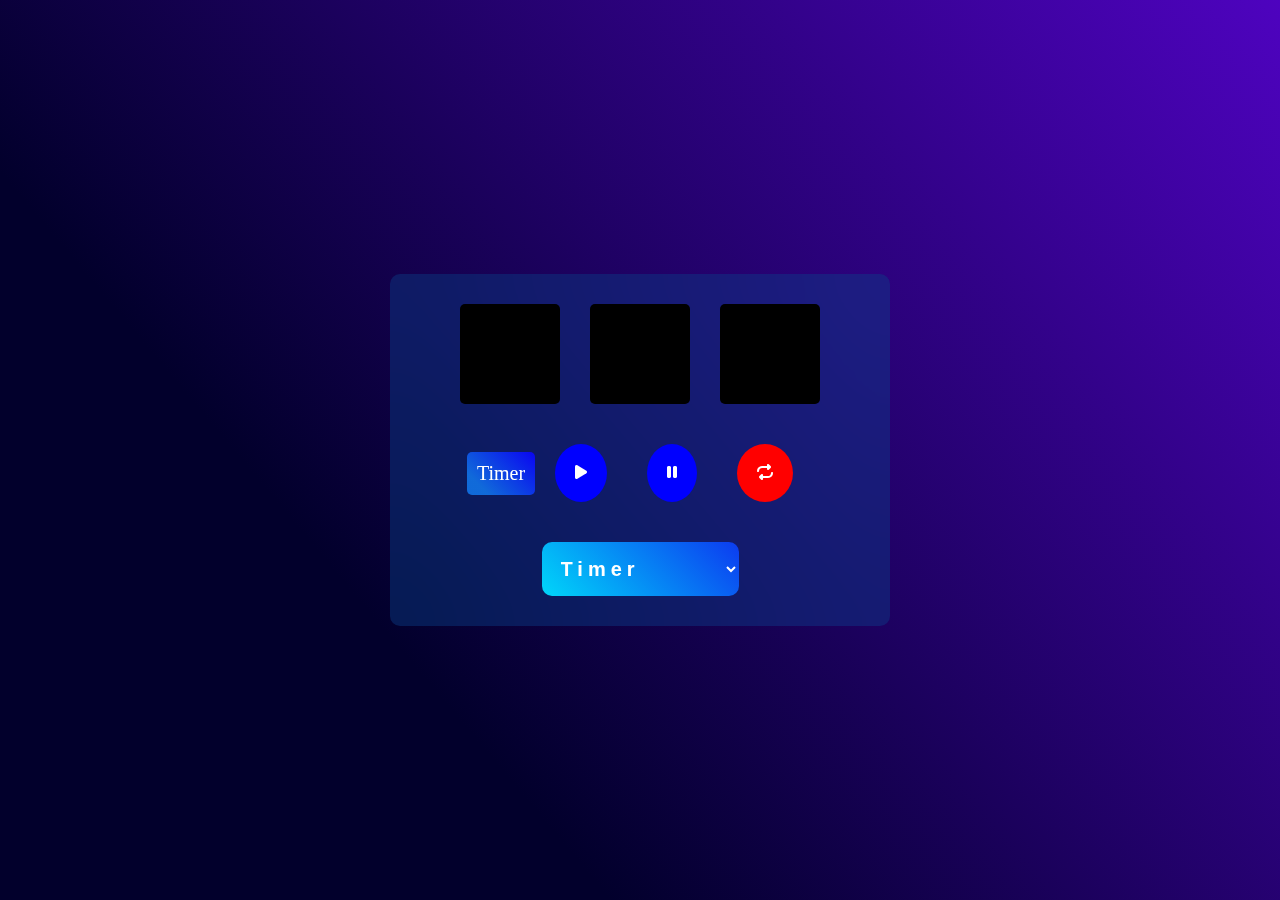
<file: Complete clock/index.html>
<!DOCTYPE html>
<html lang="en">
  <head>
    <meta charset="UTF-8" />
    <meta name="viewport" content="width=device-width, initial-scale=1.0" />
    <link rel="stylesheet" href="Style/CSS/style.css" />
    <link rel="stylesheet" href="Style/CSS/all.min.css">
    <link rel="stylesheet" href="Style/CSS/+Z-framework.css" />
    <script defer src="main.js"></script>
    <!-- <script defer src="main.js"></script> -->
    <title>Timer</title>
  </head>
  <body>
    <div class="container p-center f-center">
      <div class="watch f-center">
        <input type="number" id="hours">
        <input type="number" id="minutes">
        <input type="number" id="seconds">
      </div>
      <div class="controls-container">
        <div class="controls" mode="timer">
          <label>timer</label>
          <div id="test" class="timer button" onclick = startTimer()>
            <i class="fa fa-play"></i>
          </div>
          <div class="timer button" onclick = pauseTimer()>
            <i class="fa fa-pause"></i>
          </div>
          <div id="stop-all" class="timer button" onclick = stopAll()>
            <i class="fa fa-repeat"></i>
          </div>
        </div>
        <div class="controls" mode="clock">
          <label>clock</label>
          <div class="clock button" onclick = startClock()>
            <i class="fa fa-play"></i>
          </div>
          <div class="clock button" onclick = stopClock()>
            <i class="fa fa-pause"></i>
          </div>
          <div id="stop-all" class="timer button" onclick = stopAll()>
            <i class="fa fa-repeat"></i>
          </div>  
        </div>
        <div class="controls" mode="stopwatch">
          <label>stopwatch</label>
          <div class="stop-watch button" onclick = startStopWatch()>
            <i class="fa fa-play"></i>
          </div>
          <div class="stop-watch button" onclick = pauseStopWatch()>
            <i class="fa fa-pause"></i>
          </div>
          <div id="stop-all" class="timer button" onclick = stopAll()>
            <i class="fa fa-repeat"></i>
          </div>  
        </div>  
      </div>
      <select name="mode" onchange = mode()>
        <option value="timer">timer</option>
        <option value="clock">clock</option>
        <option value="stopwatch">stopwatch</option>
      </select>
    </div>
  </body>
</html>
</file>
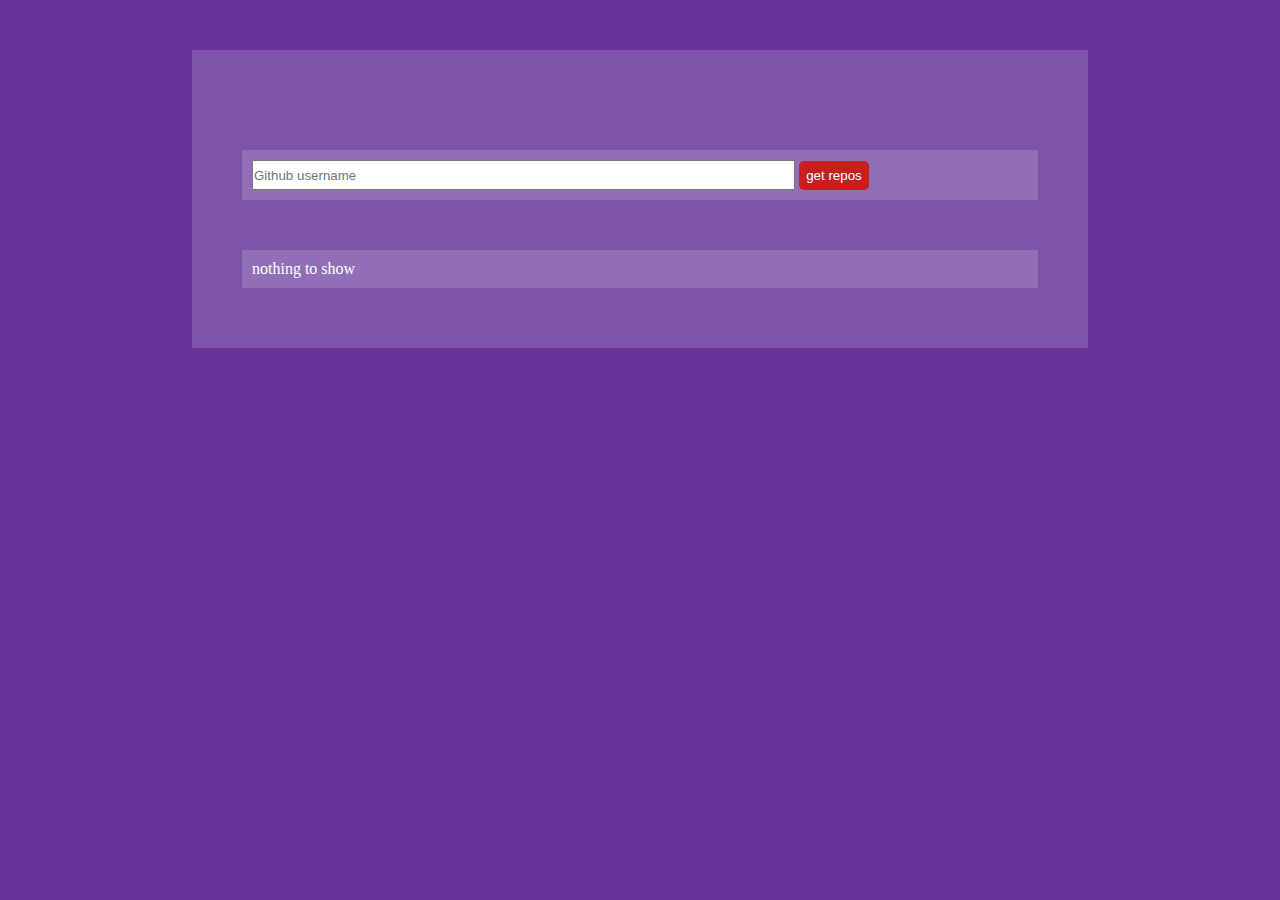
<file: Fetch github api/index.html>
<!DOCTYPE html>
<html lang="en">
  <head>
    <meta charset="UTF-8" />
    <meta http-equiv="X-UA-Compatible" content="IE=edge" />
    <meta name="viewport" content="width=device-width, initial-scale=1.0" />
    <link rel="stylesheet" href="style.css" />
    <link rel="stylesheet" href="+Z-framework.css" />
    <script defer src="main.js"></script>
    <!-- <script type="module" src="main.js"></script> -->
    <title>JS practice</title>
  </head>
  <body>
    <div class="repos-container">
      <div class="get-repos">
        <input type="text" placeholder="Github username">
        <button>get repos</button>
      </div>
      <div class="show-data">
        <span>nothing to show</span>
      </div>
    </div>
  </body>
</html>
</file>
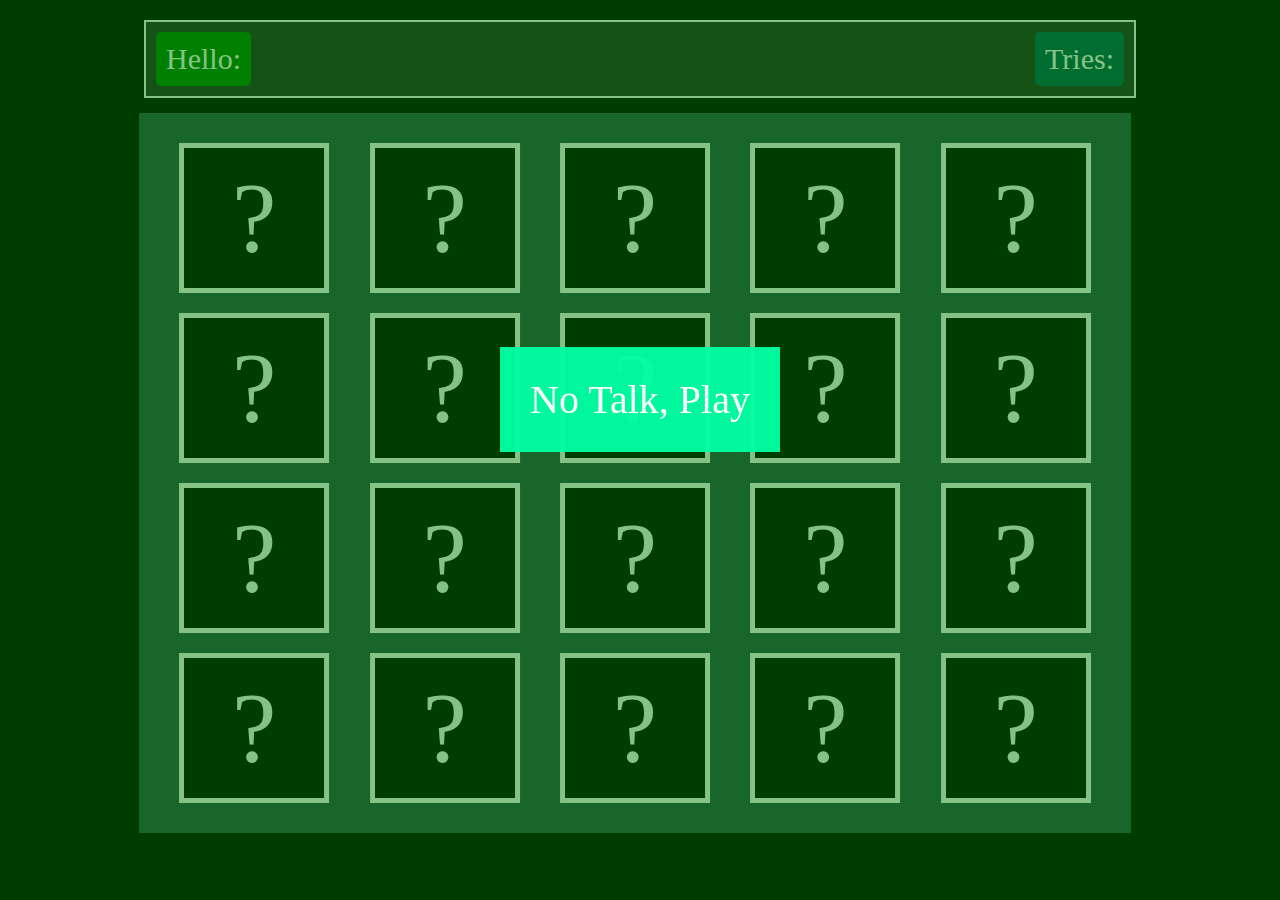
<file: Memory game/index.html>
<!DOCTYPE html>
<html lang="en">
  <head>
    <meta charset="UTF-8" />
    <meta http-equiv="X-UA-Compatible" content="IE=edge" />
    <meta name="viewport" content="width=device-width, initial-scale=1.0" />
    <link rel="stylesheet" href="style.css" />
    <link rel="stylesheet" href="+Z-framework.css" />
    <script defer src="main.js"></script>
    <!-- <script type="module" src="main.js"></script> -->
    <title>Memory game</title>
  </head>
  <body>
    <div class="start"><span>no talk, play</span></div>
    <div class="container">
      <div class="game-info">
        <div class="name">hello: <span></span></div>
        <div class="tries">tries: <span></span></div>
      </div>
      <div class="blocks">
        <div class="block" tech="vue">
          <div class="front"></div>
          <div class="back"><img src="./Icons/icons8-vuejs-240.png" alt=""></div>
        </div>
        <div class="block" tech="vue">
          <div class="front"></div>
          <div class="back"><img src="./Icons/icons8-vuejs-240.png" alt=""></div>
        </div>
        <div class="block" tech="html">
          <div class="front"></div>
          <div class="back"><img src="./Icons/icons8-html-240.png" alt=""></div>
        </div>
        <div class="block" tech="html">
          <div class="front"></div>
          <div class="back"><img src="./Icons/icons8-html-240.png" alt=""></div>
        </div>
        <div class="block" tech="css">
          <div class="front"></div>
          <div class="back"><img src="./Icons/icons8-css3-240.png" alt=""></div>
        </div>
        <div class="block" tech="css">
          <div class="front"></div>
          <div class="back"><img src="./Icons/icons8-css3-240.png" alt=""></div>
        </div>
        <div class="block" tech="js">
          <div class="front"></div>
          <div class="back"><img src="./Icons/icons8-javascript-240.png" alt=""></div>
        </div>
        <div class="block" tech="js">
          <div class="front"></div>
          <div class="back"><img src="./Icons//icons8-javascript-240.png" alt=""></div>
        </div>
        <div class="block" tech="nodejs">
          <div class="front"></div>
          <div class="back"><img src="./Icons/icons8-node-js-240.png" alt=""></div>
        </div>
        <div class="block" tech="nodejs">
          <div class="front"></div>
          <div class="back"><img src="./Icons/icons8-node-js-240.png" alt=""></div>
        </div>
        <div class="block" tech="react">
          <div class="front"></div>
          <div class="back"><img src="./Icons/icons8-react-240.png" alt=""></div>
        </div>
        <div class="block" tech="react">
          <div class="front"></div>
          <div class="back"><img src="./Icons/icons8-react-240.png" alt=""></div>
        </div>
        <div class="block" tech="python">
          <div class="front"></div>
          <div class="back"><img src="./Icons/icons8-python-240.png" alt=""></div>
        </div>
        <div class="block" tech="python">
          <div class="front"></div>
          <div class="back"><img src="./Icons/icons8-python-240.png" alt=""></div>
        </div>
        <div class="block" tech="angular">
          <div class="front"></div>
          <div class="back"><img src="./Icons/icons8-angularjs-240.png" alt=""></div>
        </div>
        <div class="block" tech="angular">
          <div class="front"></div>
          <div class="back"><img src="./Icons/icons8-angularjs-240.png" alt=""></div>
        </div>
        <div class="block" tech="spiderman">
          <div class="front"></div>
          <div class="back"><img src="./Icons/icons8-spider-man-new-240.png" alt=""></div>
        </div>
        <div class="block" tech="spiderman">
          <div class="front"></div>
          <div class="back"><img src="./Icons/icons8-spider-man-new-240.png" alt=""></div>
        </div>
        <div class="block" tech="venom">
          <div class="front"></div>
          <div class="back"><img src="./Icons/icons8-venom-240.png" alt=""></div>
        </div>
        <div class="block" tech="venom">
          <div class="front"></div>
          <div class="back"><img src="./Icons/icons8-venom-240.png" alt=""></div>
        </div>
      </div>
      <audio src="./success.wav"></audio>
    </div>
  </body>
</html>
</file>
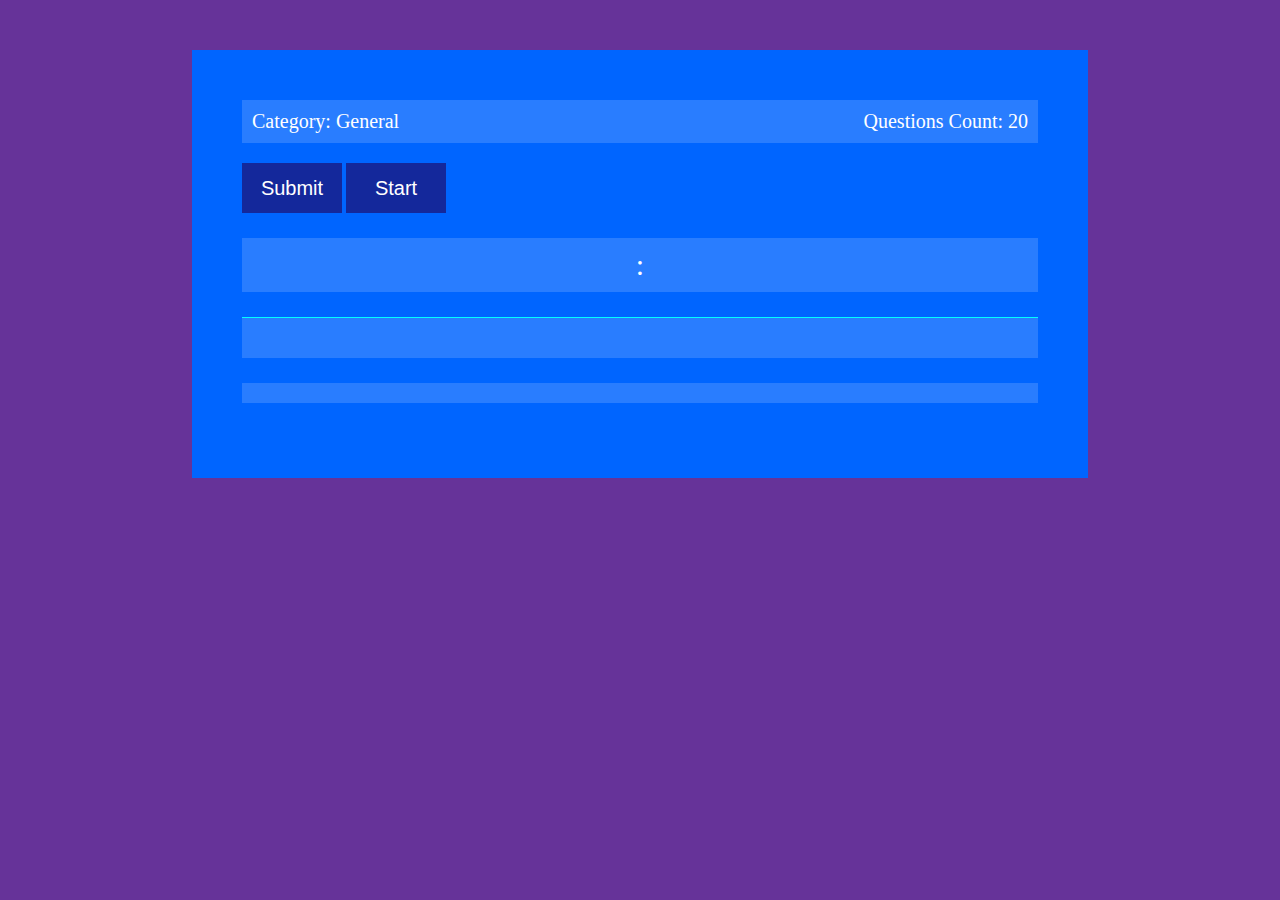
<file: Quiz app/index.html>
<!DOCTYPE html>
<html lang="en">
  <head>
    <meta charset="UTF-8" />
    <meta http-equiv="X-UA-Compatible" content="IE=edge" />
    <meta name="viewport" content="width=device-width, initial-scale=1.0" />
    <link rel="stylesheet" href="style.css" />
    <link rel="stylesheet" href="+Z-framework.css" />
    <script defer src="main.js"></script>
    <!-- <script type="module" src="main.js"></script> -->
    <title>JS practice</title>
  </head>
  <body>
    <div class="quiz-container">
      <div class="quiz-info">
        <!--Dummy data, must be dynamic-->
        <div class="category">category: <span>general</span></div> 
        <div class="count">questions count: <span>20</span></div> 
      </div>
      <div class="quiz-area">
        <!-- <h2>Who wrote the play 'Romeo and Juliet'?</h2> -->
      </div>
      <div class="answers-area">
        <!-- <div class="answer">
          <input id="a-1" type="radio" name="questions">
          <label for="a-1">Oscar Wilde</label>
        </div>
        <div class="answer">
          <input id="a-2" type="radio" name="questions">
          <label for="a-2">William Shakespeare</label>
        </div>
        <div class="answer">
          <input id="a-3" type="radio" name="questions">
          <label for="a-3">George Bernard Shaw</label>
        </div>
        <div class="answer">
          <input id="a-4" type="radio" name="questions">
          <label for="a-4">Jane Austen</label>
        </div> -->
      </div>
      <button class="submit">submit</button>
      <button class="start">start</button>
      <div class="countdown"><span class="minutes"></span> : <span class="seconds"></span></div>
      <div class="bullets">
        <div class="spans">
        </div>
      </div>
      <div class="results"></div>
      <!--Dummy data, must be dynamic-->
    </div>
  </body>
</html>
</file>
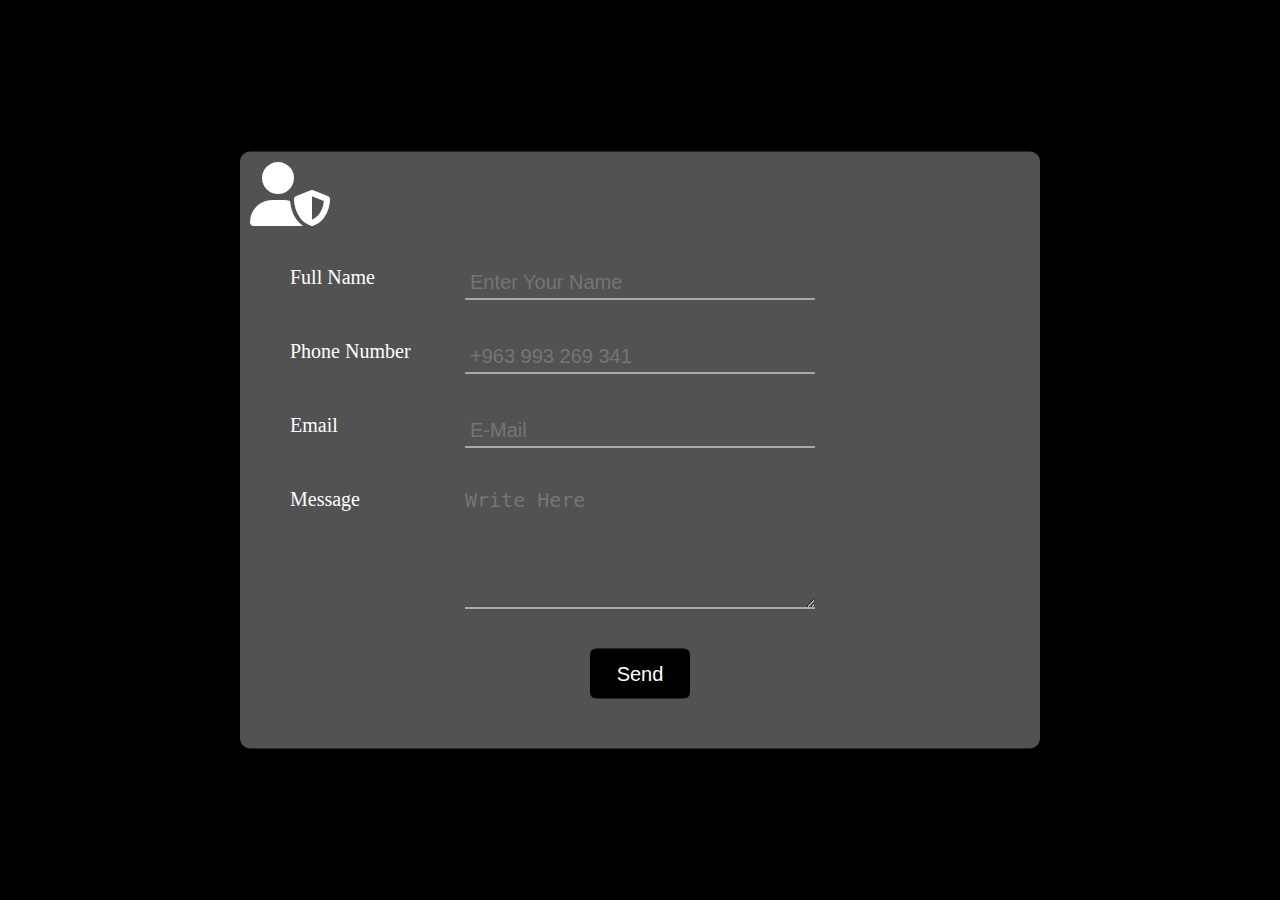
<file: Simple validation/index.html>
<!DOCTYPE html>
<html lang="en">
  <head>
    <meta charset="UTF-8" />
    <meta name="viewport" content="width=device-width, initial-scale=1.0" />
    <link rel="stylesheet" href="CSS/style.css" />
    <link rel="stylesheet" href="CSS/all.min.css">
    <script defer src="main.js"></script>
    <!-- <script type="module" src="main.js"></script> -->
    <title>Simple validation</title>
  </head>
  <body>
    <div class="container">
      <i class="fas fa-user-shield fa-4x"></i>
      <form>
        <div id="cont-name">
          <label for="name">full name</label>
          <input placeholder="Enter your name" id="name" type="text">
          <span class="name-error"></span>
        </div>
        <div id="cont-number">
          <label for="number">phone number</label>
          <input placeholder="+963 993 269 341" id="number" type="text">          
          <span class="number-error"></span>
        </div>
        <div id="cont-email">
          <label for="email">email</label>
          <input placeholder="E-mail" id="email" type="email">
          <span class="email-error"></span>
        </div>
        <div id="cont-message">
          <label for="message">message</label>
          <textarea maxlength="40" rows="5" placeholder="write here" id="message" type="email"></textarea>
          <span class="message-info"></span>
        </div>
        <div id="cont-submit">
          <input type="submit" value="send">
          <span class="submit-error">Enter valid data</span>
        </div>
      </form>
    </div>
  </body>
</html>
</file>
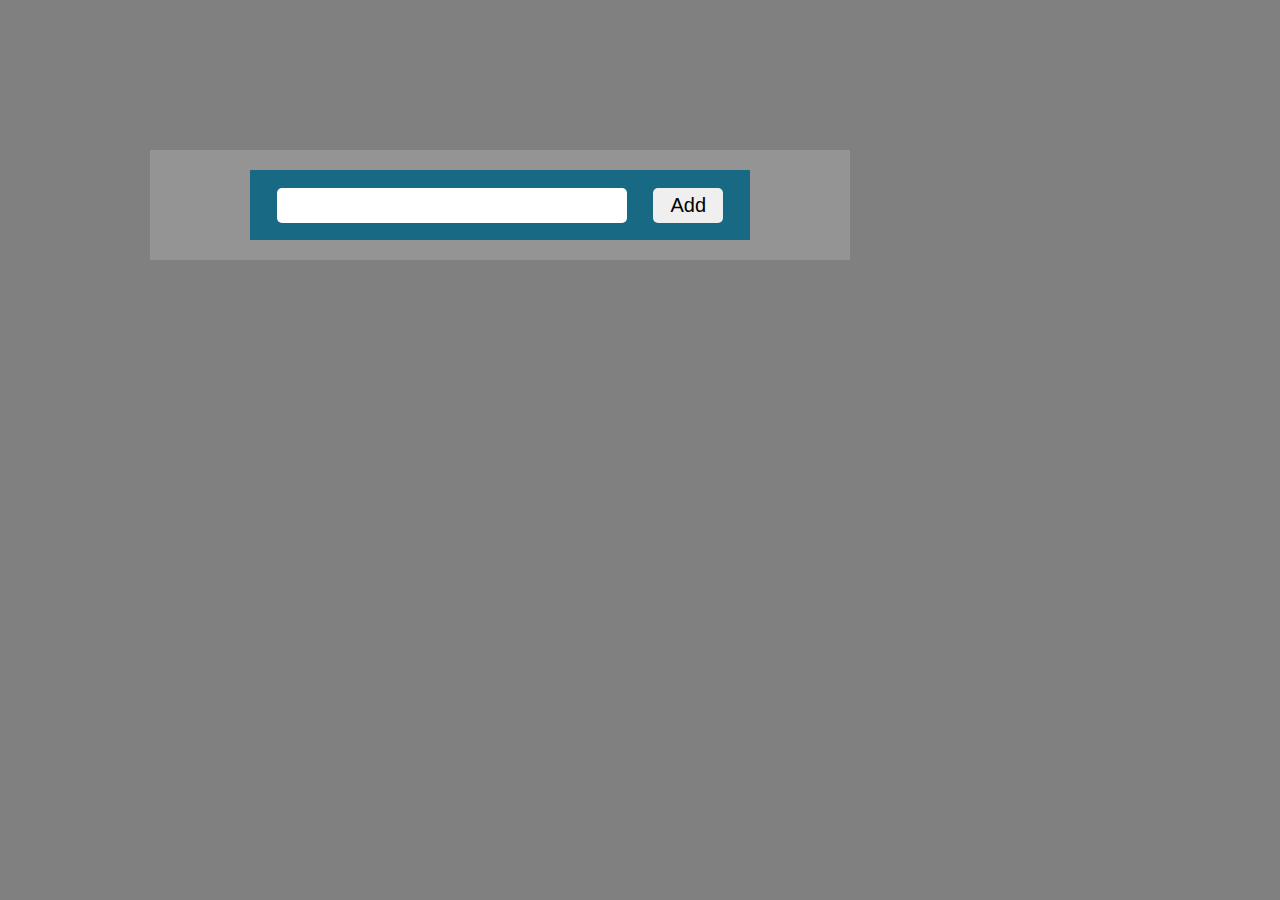
<file: To Do App/index.html>
<!DOCTYPE html>
<html lang="en">
  <head>
    <meta charset="UTF-8" />
    <meta http-equiv="X-UA-Compatible" content="IE=edge" />
    <meta name="viewport" content="width=device-width, initial-scale=1.0" />
    <link rel="stylesheet" href="style.css" />
    <link rel="stylesheet" href="+Z-framework.css" />
    <script defer src="main.js"></script>
    <!-- <script type="module" src="main.js"></script> -->
    <title>JS practice</title>
  </head>
  <body>
    <div class="container">
        <div class="form">
          <input type="text" class="input">
          <input type="submit" class="button" value="Add">
        </div>
        <div class="tasks">
        </div>
    </div>
  </body>
</html>
</file>
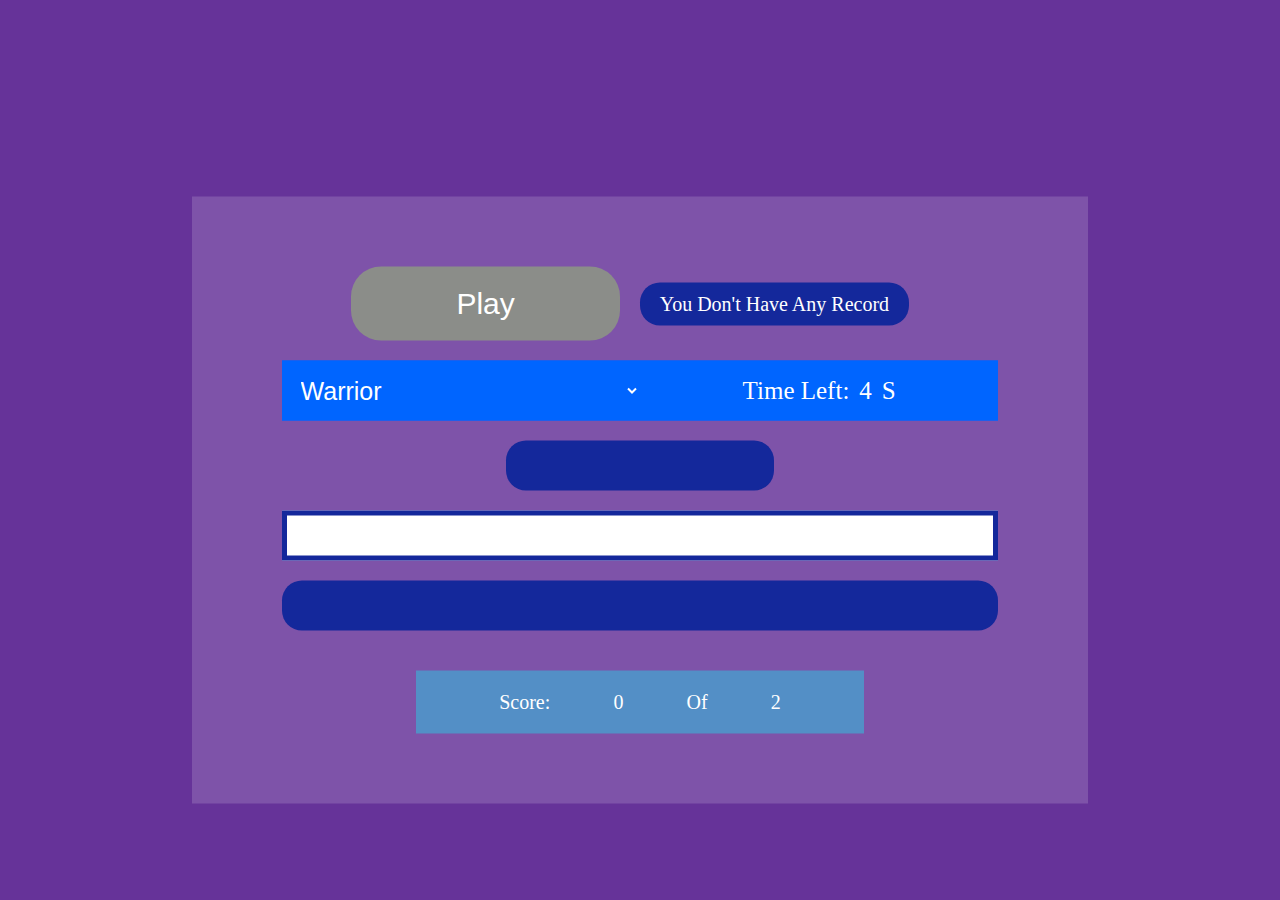
<file: Typing game/index.html>
<!DOCTYPE html>
<html lang="en">
  <head>
    <meta charset="UTF-8" />
    <meta http-equiv="X-UA-Compatible" content="IE=edge" />
    <meta name="viewport" content="width=device-width, initial-scale=1.0" />
    <link rel="stylesheet" href="style.css" />
    <link rel="stylesheet" href="+Z-framework.css" />
    <script defer src="main.js"></script>
    <!-- <script type="module" src="main.js"></script> -->
    <title>JS practice</title>
  </head>
  <body>
    <div class="game-container f-center p-center">
      <!-- <h1 class="title">boring game</h1> -->
      <button class="play">Play</button>
      <div class="record"></div>
      <div class="info">
        <!-- <span class="level f-center"></span> -->
        <select class="level">
          <option value="baby">baby</option>
          <option value="rooky">rooky</option>
          <option selected value="warrior">warrior</option>
          <option value="veteran">veteran</option>
        </select>
        <span class="time f-center">time left:<span></span>s</span>
      </div>
      <div class="current-word f-center"></div>
      <input type="text" class="input">
      <div class="upcomming-words">
      </div>
      <div class="score">
        score: <span id="current"></span> of <span id="total"></span>
      </div>
      <div class="finish"></div>
    </div>
  </body>
</html>
</file>
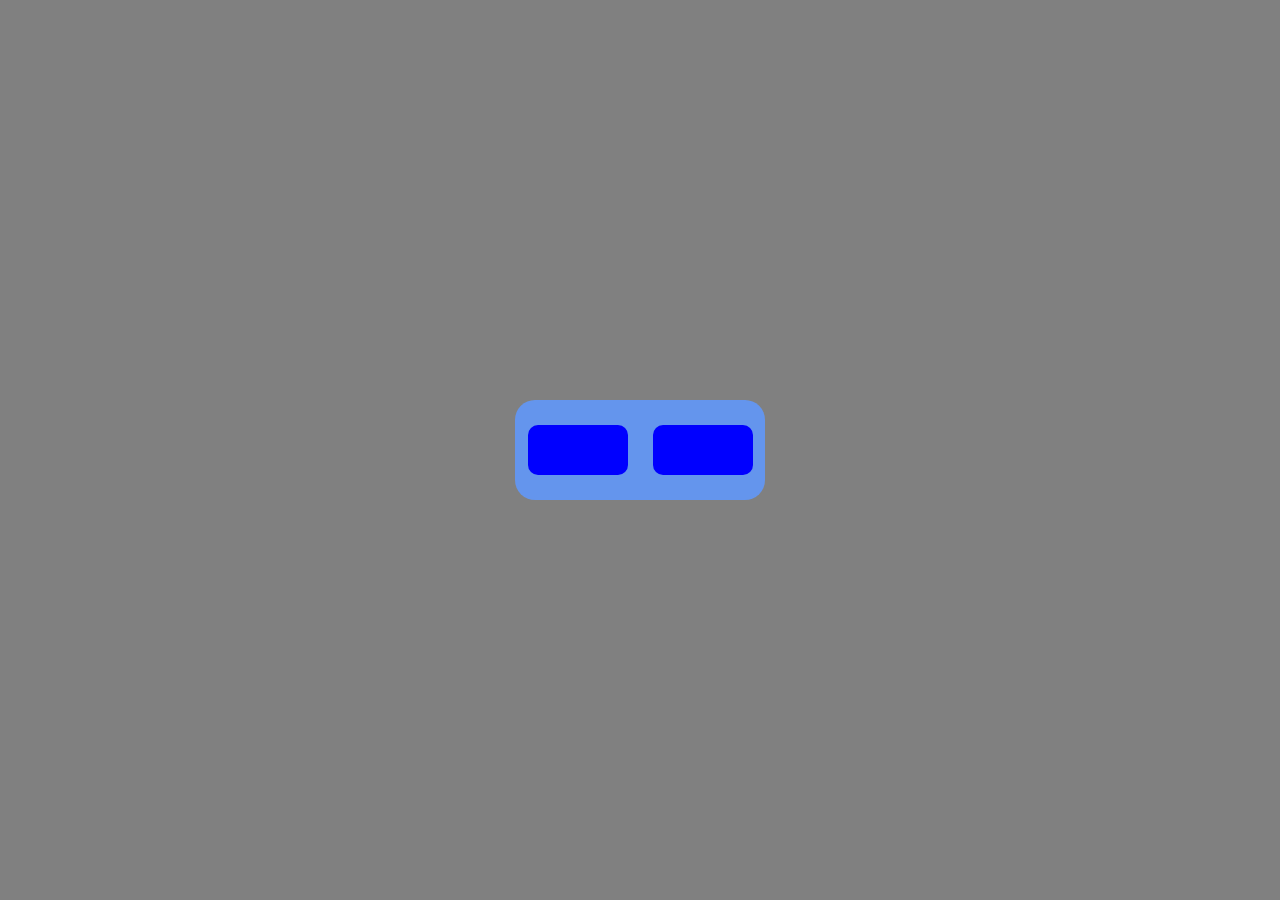
<file: Currency API/JS practice.html>
<!DOCTYPE html>
<html lang="en">
  <head>
    <meta charset="UTF-8" />
    <meta http-equiv="X-UA-Compatible" content="IE=edge" />
    <meta name="viewport" content="width=device-width, initial-scale=1.0" />
    <link rel="stylesheet" href="JS practice.css" />
    <link rel="stylesheet" href="+Z-framework.css" />
    <script defer src="JS practice.js"></script>
    <!-- <script type="module" src="JS practice.js"></script> -->
    <title>JS practice</title>
  </head>
  <body>
    <div class="container p-center">
      <span class="f-center dollar"></span>
      <span class="f-center syp"></span>
    </div>
  </body>
</html>
</file>
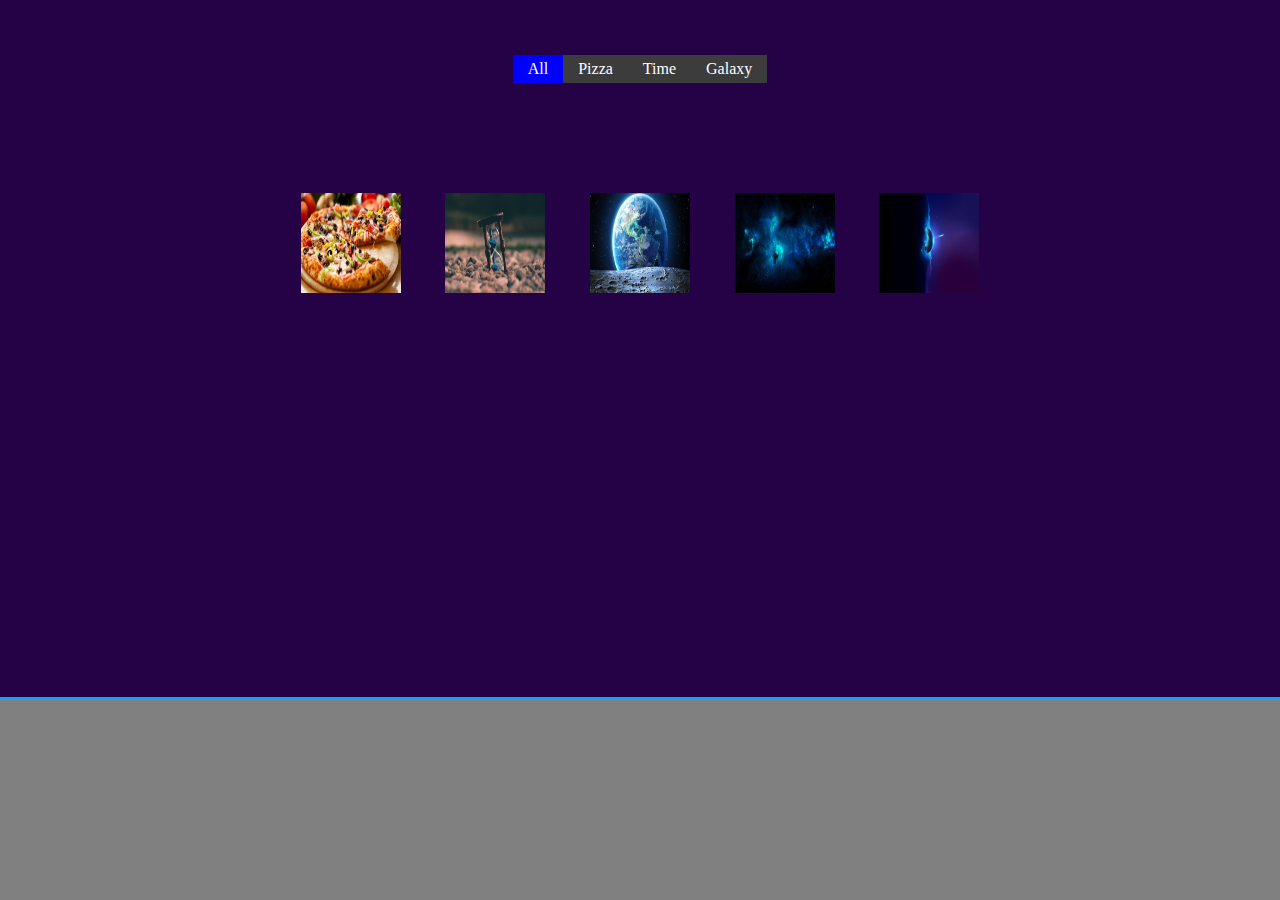
<file: Navigation/JS practice.html>
<!DOCTYPE html>
<html lang="en">
  <head>
    <meta charset="UTF-8" />
    <meta http-equiv="X-UA-Compatible" content="IE=edge" />
    <meta name="viewport" content="width=device-width, initial-scale=1.0" />
    <link rel="stylesheet" href="JS practice.css" />
    <link rel="stylesheet" href="+Z-framework.css" />
    <script defer src="JS practice.js"></script>
    <!-- <script type="module" src="JS practice.js"></script> -->
    <title>JS practice</title>
  </head>
  <body>
    <section class="one">
      <div class="container">
        <nav class="">
          <ul>
            <li data-cat=".all" class="active">All</li>
            <li data-cat=".pizza">Pizza</li>
            <li data-cat=".time">Time</li>
            <li data-cat=".galaxy">Galaxy</li>
          </ul>
        </nav>
        <div class="img-container">
          <img src="pizza.jpg" class="all pizza">
          <img src="time.jpg" class="all time">
          <img src="galaxy.jpg" class="all galaxy">
          <img src="galaxy-2.jpg" class="all galaxy">
          <img src="galaxy-3.jpg" class="all galaxy">
        </div>
      </div>
    </section>
    <!-- <section class="two">
      <div class="nums">
        <span class="up">up</span>
      </div>
    </section>
    <section class="three">
      <div class="skills">
        <h3>HTML</h3>
        <div class="progress">
          <span style="width: 0" data-width="80%"></span>
        </div>
        <h3>CSS</h3>
        <div class="progress">
          <span style="width: 0" data-width="60%"></span>
        </div>
        <h3>JavaScript</h3>
        <div class="progress">
          <span style="width: 0" data-width="20%"></span>
        </div>
      </div>
    </section> -->
  </body>
</html>
</file>
<file: Complete clock/Style/CSS/style.css>
*{
  box-sizing:border-box;
  text-transform: capitalize;
  color:white;
  margin:0;
  padding:0;
}
:root{
  --containerTestColor:#9595958c;
  --main-color:#14289b;
  --secondary-color:#0065ff;
  --contrast:aqua;
  --king: #005c5e;
  --slim:4px;
  --material:black;
  --section-padding:30px;
}
body{
  height: 100vh;
  background: linear-gradient(230deg, #4e03bf , #02002c 70%);
}
input, select{
  border:none;
}
input:focus, select:focus{
  outline:none;
}
.container{
  padding: var(--section-padding);
  width: 500px;
  background: #094c925c;
  backdrop-filter: blur(40px);
  border-radius: 10px;
}
body::before{
  content:'';
  width:100px;
  height:100px;
  background-color:red;
}
.watch{
  gap: 30px;
  width: 100%;
}
input{
  background-color: black;
  padding-top: 30px;
  padding-bottom: 30px;
  padding-left: 12px;
  width: 100px;
  height: 100px;
  font-size: 50px;
  color: white;
  border-radius: 5px;
  text-align: center;
}
.button{
  padding: 20px;
  border-radius: 50%;
  background-color: blue;
  cursor: pointer;
  margin: 20px;
}
.controls-container{
  padding: 20px;
  width: 100%;
  position: relative;
}
#stop-all{
  background-color: red;
}
option{
  background: #0093ff;
  border:none;
}
select{
  background: linear-gradient(45deg, #00d6f9 , #0c3bf0 );
  display: block;
  padding: 15px;
  font-size: 20px;
  font-weight: 700;
  letter-spacing: 5px;
  border-radius: 10px;
}
label{
  background: linear-gradient(45deg, #1176ecde 20%, #0a05f2 );
  padding: 10px;
  border-radius: 5px;
  font-size: 20px;
}
.controls{
  display: flex;
  align-items: center;
  justify-content: center;
}
.controls:not(:first-child){
  display:none;
}
[id = "hours"]::after{
  content:"h";
}
</file>
<file: Complete clock/Style/CSS/+Z-framework.css>
/* Flex directions (Applied on the element's parent)*/
.f-center{
    display: flex;
    flex-wrap:wrap;
    justify-content: center;
    align-items: center;
}
.fl-center{
    display:flex;
    justify-content:flex-start;
    align-items:center;
}
.fr-center{
    display:flex;
    justify-content:flex-end;
    align-items:center;
}
.ft-center{
    display:flex;
    justify-content:center;
    align-items:flex-start;
}
.fb-center{
    display:flex;
    justify-content:center;
    align-items:flex-end;
}
.ftl-corner{
    display:flex;
    justify-content:flex-start;
    align-items:flex-start;
}
.ftr-corner{
    display:flex;
    justify-content:flex-end;
    align-items:flex-start;
}
.fbl-corner{
    display:flex;
    justify-content:flex-start;
    align-items:flex-end;
}
.fbr-corner{
    display:flex;
    justify-content:flex-end;
    align-items:flex-end;
}
/* Position directions (Applied on the element, parent must have relative position)*/
.p-center{
    position:absolute;
    top:50%;
    left:50%;
    transform:translate(-50%,-50%);
}
.pl-center{
    position:absolute;
    top:50%;
    left:0;
    transform:translateY(-50%);
}
.pr-center{
    position:absolute;
    top:50%;
    right:0;
    transform:translateY(-50%);
}
.pt-center{
    position:absolute;
    top:0;
    left:50%;
    transform:translateX(-50%);
}
.pb-center{
    position:absolute;
    bottom:0;
    left:50%;
    transform:translateX(-50%);
}
.ptl-corner{
    position:absolute;
    top:0;
    left:0;
}
.ptr-corner{
    position:absolute;
    top:0;
    right:0;
}
.pbl-corner{
    position:absolute;
    bottom:0;
    left:0;
}
.pbr-corner{
    position:absolute;
    bottom:0;
    right:0;
}
/* Shapes (in circles don't assign dimentions to the desired element)*/
.c-20{
    width:20px;
    height:20px;
    border-radius:50%;
}
.arrow{
    width:0;
    height:0;
    border:30px solid;
}
.ad-r{
    border-color: transparent transparent transparent blue;
}
.ad-l{
    border-color: transparent blue transparent transparent;
}
.ad-t{
    border-color: transparent transparent blue transparent;
}
.ad-b{
    border-color: blue transparent transparent blue;
}
.h-line{
    position:absolute;
    width:100%;
    height:5px;
}
.v-line{
    position:absolute;
    width:5px;
    height:100%;
}
.grid{
    display:grid;
    grid-template-columns:repeat(auto-fill,minmax(200px,1fr));
    grid-template-rows:auto;
}

/* +++++Icons+++++ (Press ctrl + ? to activate)
<i class="fa-solid fa-ghost"></i>
<i class="fa-sharp fa-solid fa-code"></i>
<i class="fas fa-angle-left change-background fa-2x"></i>
<i class="fas fa-angle-right change-background fa-2x"></i>
<i class="fas fa-bars toggle-menu"></i>

<i class="fas fa-trophy"></i>
<i class="far fa-folder"></i>
<i class="fas fa-mug-hot"></i>
<i class="far fa-envelope"></i>
+++++End Icons+++++ */

/* ++++Media quieries++++
small (min-width: 768px) 
medium (min-width: 992px) 
large (min-width: 1200px)
++++End Media quieries++++ */
</file>
<file: Fetch github api/style.css>
*{
  box-sizing:border-box;
  margin:0;
  padding:0;
}
:root{
  --containerTestColor:#ffffff29;
  --main-color:#14289b;
  --secondary-color:#0065ff;
}
body{
  background-color:rebeccapurple;;
}
.repos-container{
  background-color: var(--containerTestColor);
  width:70%;
  margin:50px auto;
  padding:50px;
}
.get-repos{
  background-color: var(--containerTestColor);
  margin: 50px auto;
  padding: 10px;
}
.show-data{
  background-color: var(--containerTestColor);
  margin: 10px auto;
  padding: 10px;
  color: white;
}
.show-data div{
  display: flex;
  background-color: var(--secondary-color);
  margin: 10px;
  padding: 10px;
  color: white;
  justify-content: space-between;
}
input{
  height: 30px;
  width: 70%;
}
input:focus{
  outline:none;
  outline: 2px solid #c91e1e;
}
button{
  padding: 7px;
  border: none;
  cursor: pointer;
  background-color: #c91e1e;
  border-radius: 5px;
  color: white;
}
a{
  color: white;
  margin: 0 10px;
  padding: 5px;
  background-color: var(--main-color);
  text-decoration: none;
  text-transform: capitalize;
  border-radius: 10px;
}
.opt span{
  color: white;
  margin: 0 10px;
  padding: 5px;
  background-color: var(--main-color);
  text-decoration: none;
  text-transform: capitalize;
  border-radius: 10px;
}
</file>
<file: Fetch github api/+Z-framework.css>
/* Flex directions (Applied on the element's parent)*/
.f-center{
    display: flex;
    flex-wrap:wrap;
    justify-content: center;
    align-items: center;
}
.fl-center{
    display:flex;
    justify-content:flex-start;
    align-items:center;
}
.fr-center{
    display:flex;
    justify-content:flex-end;
    align-items:center;
}
.ft-center{
    display:flex;
    justify-content:center;
    align-items:flex-start;
}
.fb-center{
    display:flex;
    justify-content:center;
    align-items:flex-end;
}
.ftl-corner{
    display:flex;
    justify-content:flex-start;
    align-items:flex-start;
}
.ftr-corner{
    display:flex;
    justify-content:flex-end;
    align-items:flex-start;
}
.fbl-corner{
    display:flex;
    justify-content:flex-start;
    align-items:flex-end;
}
.fbr-corner{
    display:flex;
    justify-content:flex-end;
    align-items:flex-end;
}
/* Position directions (Applied on the element, parent must have relative position)*/
.p-center{
    position:absolute;
    top:50%;
    left:50%;
    transform:translate(-50%,-50%);
}
.pl-center{
    position:absolute;
    top:50%;
    left:0;
    transform:translateY(-50%);
}
.pr-center{
    position:absolute;
    top:50%;
    right:0;
    transform:translateY(-50%);
}
.pt-center{
    position:absolute;
    top:0;
    left:50%;
    transform:translateX(-50%);
}
.pb-center{
    position:absolute;
    bottom:0;
    left:50%;
    transform:translateX(-50%);
}
.ptl-corner{
    position:absolute;
    top:0;
    left:0;
}
.ptr-corner{
    position:absolute;
    top:0;
    right:0;
}
.pbl-corner{
    position:absolute;
    bottom:0;
    left:0;
}
.pbr-corner{
    position:absolute;
    bottom:0;
    right:0;
}
/* Shapes (in circles don't assign dimentions to the desired element)*/
.c-20{
    width:20px;
    height:20px;
    border-radius:50%;
}
.arrow{
    width:0;
    height:0;
    border:30px solid;
}
.ad-r{
    border-color: transparent transparent transparent blue;
}
.ad-l{
    border-color: transparent blue transparent transparent;
}
.ad-t{
    border-color: transparent transparent blue transparent;
}
.ad-b{
    border-color: blue transparent transparent blue;
}
.h-line{
    position:absolute;
    width:100%;
    height:5px;
}
.v-line{
    position:absolute;
    width:5px;
    height:100%;
}
.grid{
    display:grid;
    grid-template-columns:repeat(auto-fill,minmax(200px,1fr));
    grid-template-rows:auto;
}

/* +++++Icons+++++ (Press ctrl + ? to activate)
<i class="fa-solid fa-ghost"></i>
<i class="fa-sharp fa-solid fa-code"></i>
<i class="fas fa-angle-left change-background fa-2x"></i>
<i class="fas fa-angle-right change-background fa-2x"></i>
<i class="fas fa-bars toggle-menu"></i>

<i class="fas fa-trophy"></i>
<i class="far fa-folder"></i>
<i class="fas fa-mug-hot"></i>
<i class="far fa-envelope"></i>
+++++End Icons+++++ */

/* ++++Media quieries++++
small (min-width: 768px) 
medium (min-width: 992px) 
large (min-width: 1200px)
++++End Media quieries++++ */
</file>
<file: Memory game/style.css>
*{
  box-sizing:border-box;
  text-transform: capitalize;
  color:white;
  margin:0;
  padding:0;
}
:root{
  --containerTestColor:#ffffff29;
  --main-color:#14289b;
  --secondary-color:#0065ff;
  --contrast:aqua;
  --king: #005c5e;
  --slim:4px;
  --material:black
}
body{
  background-color:black;
}
.start{
  position: fixed;
  top:0;
  left:0;
  width:100%;
  height: 100%;
  z-index:5;
  background-color:rgba(0, 128, 0, 0.477);
  line-height: 800px;
  text-align:center;
}
.start span{
  font-size: 40px;
  background-color: #00ffa1f5;
  padding: 30px;
  cursor: pointer;
}
.container{
  position: relative;  
  width:100%;
  padding:20px;
}
.game-info{
  display: flex;
  justify-content: space-between;
  border: 2px solid white;
  background-color: var(--containerTestColor);
  padding: 10px;
  width: 80%;
  margin: auto;
}
.game-info .name{
  padding: 10px;
  font-size: 30px;
  background-color: green;
  border-radius: 5px;
}
.game-info .tries{
  padding: 10px;
  font-size: 30px;
  background-color: var(--king);
  border-radius: 5px;
}
.blocks{
  width: 80%;
  transform: translatex(12%);
  display: grid;
  grid-template-columns: repeat(auto-fit, minmax(150px,1fr));
  justify-items: center;
  grid-gap:20px;
  background-color: darkslategrey;
  padding: 30px;
  margin: 15px 0;
}
.block{
  background-color: green;
  width: 150px;
  height: 150px;
  display: flex;
  align-items: center;
  justify-content: center;
  cursor:pointer;
  transition:.5s;
  transform-style:preserve-3d;
  position: relative;
  border:5px solid white;
}
.block img{
  width:150px;
}
.front{
  width: 100%;
  height: 100%;
  background-color: black;
  text-align: center;
  line-height: 140px;
}
.front::before{
  content:'?';
  color:white;
  font-size: 100px;
}
.back{
  background-color:white;
  transform:rotateY(180deg);
}
.front,.back{
  position: absolute;
  backface-visibility: hidden;
}
.flip{
  transform:rotateY(180deg);
}
.matched{
  transform:rotateY(180deg);
}
.stop{
  pointer-events: none;
}
</file>
<file: Memory game/+Z-framework.css>
/* Flex directions (Applied on the element's parent)*/
.f-center{
    display: flex;
    flex-wrap:wrap;
    justify-content: center;
    align-items: center;
}
.fl-center{
    display:flex;
    justify-content:flex-start;
    align-items:center;
}
.fr-center{
    display:flex;
    justify-content:flex-end;
    align-items:center;
}
.ft-center{
    display:flex;
    justify-content:center;
    align-items:flex-start;
}
.fb-center{
    display:flex;
    justify-content:center;
    align-items:flex-end;
}
.ftl-corner{
    display:flex;
    justify-content:flex-start;
    align-items:flex-start;
}
.ftr-corner{
    display:flex;
    justify-content:flex-end;
    align-items:flex-start;
}
.fbl-corner{
    display:flex;
    justify-content:flex-start;
    align-items:flex-end;
}
.fbr-corner{
    display:flex;
    justify-content:flex-end;
    align-items:flex-end;
}
/* Position directions (Applied on the element, parent must have relative position)*/
.p-center{
    position:absolute;
    top:50%;
    left:50%;
    transform:translate(-50%,-50%);
}
.pl-center{
    position:absolute;
    top:50%;
    left:0;
    transform:translateY(-50%);
}
.pr-center{
    position:absolute;
    top:50%;
    right:0;
    transform:translateY(-50%);
}
.pt-center{
    position:absolute;
    top:0;
    left:50%;
    transform:translateX(-50%);
}
.pb-center{
    position:absolute;
    bottom:0;
    left:50%;
    transform:translateX(-50%);
}
.ptl-corner{
    position:absolute;
    top:0;
    left:0;
}
.ptr-corner{
    position:absolute;
    top:0;
    right:0;
}
.pbl-corner{
    position:absolute;
    bottom:0;
    left:0;
}
.pbr-corner{
    position:absolute;
    bottom:0;
    right:0;
}
/* Shapes (in circles don't assign dimentions to the desired element)*/
.c-20{
    width:20px;
    height:20px;
    border-radius:50%;
}
.arrow{
    width:0;
    height:0;
    border:30px solid;
}
.ad-r{
    border-color: transparent transparent transparent blue;
}
.ad-l{
    border-color: transparent blue transparent transparent;
}
.ad-t{
    border-color: transparent transparent blue transparent;
}
.ad-b{
    border-color: blue transparent transparent blue;
}
.h-line{
    position:absolute;
    width:100%;
    height:5px;
}
.v-line{
    position:absolute;
    width:5px;
    height:100%;
}
.grid{
    display:grid;
    grid-template-columns:repeat(auto-fill,minmax(200px,1fr));
    grid-template-rows:auto;
}

/* +++++Icons+++++ (Press ctrl + ? to activate)
<i class="fa-solid fa-ghost"></i>
<i class="fa-sharp fa-solid fa-code"></i>
<i class="fas fa-angle-left change-background fa-2x"></i>
<i class="fas fa-angle-right change-background fa-2x"></i>
<i class="fas fa-bars toggle-menu"></i>

<i class="fas fa-trophy"></i>
<i class="far fa-folder"></i>
<i class="fas fa-mug-hot"></i>
<i class="far fa-envelope"></i>
+++++End Icons+++++ */

/* ++++Media quieries++++
small (min-width: 768px) 
medium (min-width: 992px) 
large (min-width: 1200px)
++++End Media quieries++++ */
</file>
<file: Quiz app/style.css>
*{
  box-sizing:border-box;
  text-transform: capitalize;
  color:white;
  margin:0;
  padding:0;
}
:root{
  --containerTestColor:#ffffff29;
  --main-color:#14289b;
  --secondary-color:#0065ff;
  --contrast:aqua;
}
body{
  background-color:rebeccapurple;;
}
.quiz-container{
  background-color: var(--secondary-color);
  width:70%;
  margin:50px auto;
  padding:50px;
}
.submit{
  color: white;
  background-color: var(--main-color);
  height: 50px;
  width: 100px;
  font-size: 20px;
  border: none;
  cursor: pointer;
  padding: 10px;
}
.start{
  color: white;
  background-color: var(--main-color);
  height: 50px;
  width: 100px;
  font-size: 20px;
  border: none;
  cursor: pointer;
  padding: 10px;
}
.quiz-info{
  display: flex;
  justify-content: space-between;
  background-color: var(--containerTestColor);
  padding: 10px;
  font-size: 20px;
  margin-bottom: 20px;
}
.answers-area{
  margin: 10px 0;
}
.answers-area .answer input{
  margin: 20px 0;
}
.answers-area .answer:not(:last-child){
  border-bottom:3px solid var(--contrast)
}
.answers-area .answer input[type='radio']:checked + label{
  color:var(--contrast);
}
.answers-area .answer input[type='radio']:checked{/*how can i change the checked color*/
  background-color:var(--contrast);
}
label{
  margin-left:10px;
  font-size: 20px;
  cursor: pointer;
}
.countdown{
  background-color: var(--containerTestColor);
  padding: 10px;
  text-align: center;
  margin: 25px 0;
  font-size: 30px;
}
.quiz-container .bullets{
  border-top: 1px solid var(--contrast);
  background-color:var(--containerTestColor);
  display:flex;
  padding:20px;
}
.quiz-container .bullets .spans{
  display: flex;
  flex: 1;
  justify-content: center;
}
.quiz-container .bullets .spans span{
  width:20px;
  height:20px;
  background-color:var(--containerTestColor);
  margin-right:5px;
  border-radius:50%;
}
.quiz-container .bullets .spans .on{
  background-color:var(--contrast);
}
.results{
    background-color: var(--containerTestColor);
    padding: 10px;
    text-align: center;
    margin: 25px 0;
    font-size: 30px;
  }
.results span[rank = 'f']{
  background-color:black;
  color:red;
  padding:10px;

}
.results span[rank = 'a']{
  background-color:black;
  color:green;
  padding:10px;
  }
.results span[rank = 's']{
  background-color:black;
  color:aqua;
  padding:10px;
  }
</file>
<file: Quiz app/+Z-framework.css>
/* Flex directions (Applied on the element's parent)*/
.f-center{
    display: flex;
    flex-wrap:wrap;
    justify-content: center;
    align-items: center;
}
.fl-center{
    display:flex;
    justify-content:flex-start;
    align-items:center;
}
.fr-center{
    display:flex;
    justify-content:flex-end;
    align-items:center;
}
.ft-center{
    display:flex;
    justify-content:center;
    align-items:flex-start;
}
.fb-center{
    display:flex;
    justify-content:center;
    align-items:flex-end;
}
.ftl-corner{
    display:flex;
    justify-content:flex-start;
    align-items:flex-start;
}
.ftr-corner{
    display:flex;
    justify-content:flex-end;
    align-items:flex-start;
}
.fbl-corner{
    display:flex;
    justify-content:flex-start;
    align-items:flex-end;
}
.fbr-corner{
    display:flex;
    justify-content:flex-end;
    align-items:flex-end;
}
/* Position directions (Applied on the element, parent must have relative position)*/
.p-center{
    position:absolute;
    top:50%;
    left:50%;
    transform:translate(-50%,-50%);
}
.pl-center{
    position:absolute;
    top:50%;
    left:0;
    transform:translateY(-50%);
}
.pr-center{
    position:absolute;
    top:50%;
    right:0;
    transform:translateY(-50%);
}
.pt-center{
    position:absolute;
    top:0;
    left:50%;
    transform:translateX(-50%);
}
.pb-center{
    position:absolute;
    bottom:0;
    left:50%;
    transform:translateX(-50%);
}
.ptl-corner{
    position:absolute;
    top:0;
    left:0;
}
.ptr-corner{
    position:absolute;
    top:0;
    right:0;
}
.pbl-corner{
    position:absolute;
    bottom:0;
    left:0;
}
.pbr-corner{
    position:absolute;
    bottom:0;
    right:0;
}
/* Shapes (in circles don't assign dimentions to the desired element)*/
.c-20{
    width:20px;
    height:20px;
    border-radius:50%;
}
.arrow{
    width:0;
    height:0;
    border:30px solid;
}
.ad-r{
    border-color: transparent transparent transparent blue;
}
.ad-l{
    border-color: transparent blue transparent transparent;
}
.ad-t{
    border-color: transparent transparent blue transparent;
}
.ad-b{
    border-color: blue transparent transparent blue;
}
.h-line{
    position:absolute;
    width:100%;
    height:5px;
}
.v-line{
    position:absolute;
    width:5px;
    height:100%;
}
.grid{
    display:grid;
    grid-template-columns:repeat(auto-fill,minmax(200px,1fr));
    grid-template-rows:auto;
}

/* +++++Icons+++++ (Press ctrl + ? to activate)
<i class="fa-solid fa-ghost"></i>
<i class="fa-sharp fa-solid fa-code"></i>
<i class="fas fa-angle-left change-background fa-2x"></i>
<i class="fas fa-angle-right change-background fa-2x"></i>
<i class="fas fa-bars toggle-menu"></i>

<i class="fas fa-trophy"></i>
<i class="far fa-folder"></i>
<i class="fas fa-mug-hot"></i>
<i class="far fa-envelope"></i>
+++++End Icons+++++ */

/* ++++Media quieries++++
small (min-width: 768px) 
medium (min-width: 992px) 
large (min-width: 1200px)
++++End Media quieries++++ */
</file>
<file: Simple validation/CSS/style.css>
*{
  box-sizing:border-box;
  text-transform: capitalize;
  color:white;
  margin:0;
  padding:0;
}
:root{
  --containerTestColor:#9595958c;
  --main-color:#14289b;
  --secondary-color:#0065ff;
  --contrast:aqua;
  --king: #005c5e;
  --slim:4px;
  --material:black;
  --section-padding:0 30px;
}
body{
  background-color:black;
}
.container{
  padding: 10px;
  width:800px;
  background-color: var(--containerTestColor);
  position: absolute;
  left: 50%;
  top: 50%;
  transform: translate(-50%,-50%);
  border-radius:10px;
}
form div{
  position: relative;
  display: flex;
  margin: 40px;
}
input{
  color: white;
  font-size: 20px;
  border: none;
  width: 50%;
  padding: 5px;
  background-color: transparent;
  border-bottom: 1px solid white;
}
input:focus, textarea:focus{
  outline:none;
}
label{
  font-size: 20px;
  flex-basis: 25%;
}
textarea{
  background-color: transparent;
  border: 0;
  border-bottom: 1px solid white;
  width: 50%;
  font-size: 20px;
}
form div:last-child{
  justify-content: center;
}
form div:last-child input{
  width: 100px;
  height:50px;
  border: 0;
  background-color: black;
  border-radius: 6px;
  padding: 10px;
  cursor: pointer;
  transition: .2s;
}
.shield{
  margin: 0px;
  width: 200px;
  height: 70px;
  display: flex;
  justify-content: center;
  align-items: center;
  transform: translate(0px, 0px);
}
span{
  display:none;
  position: absolute;
  right: 30px;
  color: white;
  font-size: 15px;
  margin-left: 20px;
  align-self: center;
  background-color: #008dff;
  padding: 4px;
  border-radius: 5px;
}
.shake{
  animation: shake .1s linear 3;
}
@keyframes shake {
  0%{
    transform:translatex(-5px);
  }
  55%{
    transform:translatex(5px);
  }
  50%{
    transform:translatex(-5px);
  }
  75%{  
    transform:translatex(5px);
  }
  100%{
    transform:translatex(0px);
  }
}
</file>
<file: To Do App/style.css>
*{
  box-sizing:border-box;
  margin:0;
  padding:0;
}
:root{
  --containerTestColor:#ffffff29;
}
body{
  background-color:grey;
}
.container{
  display: flex;
  background-color: var(--containerTestColor);
  padding: 20px 0;
  position: relative;
  left: 150px;
  top: 150px;
  width: 700px;
  flex-direction: row;
  justify-content: center;
  align-items: center;
  flex-wrap: wrap;
}
.form{
  display: flex;
  justify-content: space-evenly;
  align-items: center;
  background-color: #186984;
  width: 500px;
  height: 70px;
}
.tasks{
  display: flex;
  width: 500px;
  background-color: var(--containerTestColor);
  flex-direction: row;
  flex-wrap: wrap;
  justify-content: space-evenly;
}
.task{
  position:relative;
  display:flex;
  padding:10px;
  text-transform:capitalize;
  background-color: #0b0b0b;
  color: white;
  width: 70%;
  height: 40px;
  margin: 10px 0px;
  border-radius: 7px;
}
.task .del{
  position: absolute;
  background-color: #001bff;
  width: 50px;
  height: 60%;
  right: 10px;
  top: 0;
  transform: translateY(30%);
  border-radius: 7px;
  cursor: pointer;
}
.tasks .done{
  opacity: .5;
}
.tasks .task:hover{
  background-color: cornflowerblue;
}
.input{
  width: 70%;
  height: 50%;
  border-radius: 5px;
  font-size: 25px;
  border: none;
}
.button{
  height: 35px;
  width: 70px;
  border-radius: 5px;
  font-size: 20px;
  cursor:pointer;
  border: none;
}
.form-container{
  background-color: #186984;
  width: 500px;
  height: 70px;
}
input:focus{
  outline:none;
}
</file>
<file: To Do App/+Z-framework.css>
/* Flex directions (Applied on the element's parent)*/
.f-center{
    display: flex;
    justify-content: center;
    align-items: center;
}
.fl-center{
    display:flex;
    justify-content:flex-start;
    align-items:center;
}
.fr-center{
    display:flex;
    justify-content:flex-end;
    align-items:center;
}
.ft-center{
    display:flex;
    justify-content:center;
    align-items:flex-start;
}
.fb-center{
    display:flex;
    justify-content:center;
    align-items:flex-end;
}
.ftl-corner{
    display:flex;
    justify-content:flex-start;
    align-items:flex-start;
}
.ftr-corner{
    display:flex;
    justify-content:flex-end;
    align-items:flex-start;
}
.fbl-corner{
    display:flex;
    justify-content:flex-start;
    align-items:flex-end;
}
.fbr-corner{
    display:flex;
    justify-content:flex-end;
    align-items:flex-end;
}
/* Position directions (Applied on the element, parent must have relative position)*/
.p-center{
    position:absolute;
    top:50%;
    left:50%;
    transform:translate(-50%,-50%);
}
.pl-center{
    position:absolute;
    top:50%;
    left:0;
    transform:translateY(-50%);
}
.pr-center{
    position:absolute;
    top:50%;
    right:0;
    transform:translateY(-50%);
}
.pt-center{
    position:absolute;
    top:0;
    left:50%;
    transform:translateX(-50%);
}
.pb-center{
    position:absolute;
    bottom:0;
    left:50%;
    transform:translateX(-50%);
}
.ptl-corner{
    position:absolute;
    top:0;
    left:0;
}
.ptr-corner{
    position:absolute;
    top:0;
    right:0;
}
.pbl-corner{
    position:absolute;
    bottom:0;
    left:0;
}
.pbr-corner{
    position:absolute;
    bottom:0;
    right:0;
}
/* Shapes (in circles don't assign dimentions to the desired element)*/
.c-20{
    width:20px;
    height:20px;
    border-radius:50%;
}
.arrow{
    width:0;
    height:0;
    border:30px solid;
}
.ad-r{
    border-color: transparent transparent transparent blue;
}
.ad-l{
    border-color: transparent blue transparent transparent;
}
.ad-t{
    border-color: transparent transparent blue transparent;
}
.ad-b{
    border-color: blue transparent transparent blue;
}
.h-line{
    position:absolute;
    width:100%;
    height:5px;
}
.v-line{
    position:absolute;
    width:5px;
    height:100%;
}
.grid{
    display:grid;
    grid-template-columns:repeat(auto-fill,minmax(200px,1fr));
    grid-template-rows:auto;
}

/* +++++Icons+++++ (Press ctrl + ? to activate)
<i class="fa-solid fa-ghost"></i>
<i class="fa-sharp fa-solid fa-code"></i>
<i class="fas fa-angle-left change-background fa-2x"></i>
<i class="fas fa-angle-right change-background fa-2x"></i>
<i class="fas fa-bars toggle-menu"></i>

<i class="fas fa-trophy"></i>
<i class="far fa-folder"></i>
<i class="fas fa-mug-hot"></i>
<i class="far fa-envelope"></i>
+++++End Icons+++++ */

/* ++++Media quieries++++
small (min-width: 768px) 
medium (min-width: 992px) 
large (min-width: 1200px)
++++End Media quieries++++ */
</file>
<file: Typing game/style.css>
*{
  box-sizing:border-box;
  text-transform:capitalize;
  margin:0;
  padding:0;
}
:root{
  --containerTestColor:#ffffff29;
  --main-color:#14289b;
  --secondary-color:#0065ff;
}
body{
  background-color:rebeccapurple;;
}
.game-container{
  background-color: var(--containerTestColor);
  width:70%;
  margin:50px 0;
  padding:50px 0;
}
h1{
  color: white;
  width: 30%;
  text-align: center;
  margin: 20px 0;
  background-color: #8b8d89;
  padding: 20px;
  border-radius: 30px;
}
.info{
  display: flex;
  flex-wrap:wrap;
  background-color: var(--secondary-color);
  width: 80%;
  margin: 0 auto;
}
.play{
  color: white;
  width: 30%;
  text-align: center;
  margin: 20px 0;
  background-color: #8b8d89;
  padding: 20px;
  border-radius: 30px;
  border: none;
  font-size: 30px;
  cursor: pointer;
}
.replay{
  color: white;
  text-align: center;
  margin: 20px 0;
  background-color: red;
  padding: 20px;
  border-radius: 30px;
  border: none;
  font-size: 20px;
  cursor: pointer;
}
.level{
  width: 50%;
  background-color: var(--secondary-color);
  color: white;
  font-size: 25px;
  padding: 15px;
}
.time{
  background-color: var(--secondary-color);
  width: 50%;
  padding: 15px;
  color: white;
  font-size: 25px;
}
.time span{
  margin: 0 10px;
}
input{
  width: 80%;
  height: 50px;
  font-size: 30px;
  text-align: center;
  text-transform: none;
  border: 5px solid var(--main-color);
  caret-color: var(--main-color);
}
input:focus{
  outline:none;
}
.current-word{
  color: white;
  background-color: var(--main-color);
  text-align: center;
  min-width: 30%;
  padding: 10px;
  height: 50px;
  font-size: 25px;
  margin: 20px 0;
  border-radius: 20px;
  font-weight: bold;
  user-select: none;
}
.record{
  color: white;
  background-color: var(--main-color);
  text-align: center;
  min-width: 30%;
  padding: 10px;
  font-size: 20px;
  margin: 20px;
  border-radius: 20px;
}
.upcomming-words{
  display: flex;
  flex-wrap: wrap;
  color: white;
  background-color: var(--main-color);
  text-align: center;
  min-height: 50px;
  min-width: 80%;
  margin: 20px;
  border-radius: 20px;
  font-weight: bold;
  user-select: none;
  justify-content: center;
}
.upcomming-words span{
  margin: 10px;
  border-radius: 20px;
  padding: 15px;
  font-size: 15px;
  background-color: #149b9b;
  color: white;
}
.score{
  width: 50%;
  display: flex;
  margin: 20px 0;
  padding: 20px;
  background-color: #04fffc59;
  color: white;
  text-align: center;
  font-size: 20px;
  justify-content: space-evenly;
}
.finish{
  width:80%;
  background-color:var(--containerTestColor);
  color:white;
  text-align:center;
  font-size:50px;
  font-weight: bold;
}

select{
  border:none;
  cursor: pointer;
}
select:focus{
  outline:none;
}
</file>
<file: Typing game/+Z-framework.css>
/* Flex directions (Applied on the element's parent)*/
.f-center{
    display: flex;
    flex-wrap:wrap;
    justify-content: center;
    align-items: center;
}
.fl-center{
    display:flex;
    justify-content:flex-start;
    align-items:center;
}
.fr-center{
    display:flex;
    justify-content:flex-end;
    align-items:center;
}
.ft-center{
    display:flex;
    justify-content:center;
    align-items:flex-start;
}
.fb-center{
    display:flex;
    justify-content:center;
    align-items:flex-end;
}
.ftl-corner{
    display:flex;
    justify-content:flex-start;
    align-items:flex-start;
}
.ftr-corner{
    display:flex;
    justify-content:flex-end;
    align-items:flex-start;
}
.fbl-corner{
    display:flex;
    justify-content:flex-start;
    align-items:flex-end;
}
.fbr-corner{
    display:flex;
    justify-content:flex-end;
    align-items:flex-end;
}
/* Position directions (Applied on the element, parent must have relative position)*/
.p-center{
    position:absolute;
    top:50%;
    left:50%;
    transform:translate(-50%,-50%);
}
.pl-center{
    position:absolute;
    top:50%;
    left:0;
    transform:translateY(-50%);
}
.pr-center{
    position:absolute;
    top:50%;
    right:0;
    transform:translateY(-50%);
}
.pt-center{
    position:absolute;
    top:0;
    left:50%;
    transform:translateX(-50%);
}
.pb-center{
    position:absolute;
    bottom:0;
    left:50%;
    transform:translateX(-50%);
}
.ptl-corner{
    position:absolute;
    top:0;
    left:0;
}
.ptr-corner{
    position:absolute;
    top:0;
    right:0;
}
.pbl-corner{
    position:absolute;
    bottom:0;
    left:0;
}
.pbr-corner{
    position:absolute;
    bottom:0;
    right:0;
}
/* Shapes (in circles don't assign dimentions to the desired element)*/
.c-20{
    width:20px;
    height:20px;
    border-radius:50%;
}
.arrow{
    width:0;
    height:0;
    border:30px solid;
}
.ad-r{
    border-color: transparent transparent transparent blue;
}
.ad-l{
    border-color: transparent blue transparent transparent;
}
.ad-t{
    border-color: transparent transparent blue transparent;
}
.ad-b{
    border-color: blue transparent transparent blue;
}
.h-line{
    position:absolute;
    width:100%;
    height:5px;
}
.v-line{
    position:absolute;
    width:5px;
    height:100%;
}
.grid{
    display:grid;
    grid-template-columns:repeat(auto-fill,minmax(200px,1fr));
    grid-template-rows:auto;
}

/* +++++Icons+++++ (Press ctrl + ? to activate)
<i class="fa-solid fa-ghost"></i>
<i class="fa-sharp fa-solid fa-code"></i>
<i class="fas fa-angle-left change-background fa-2x"></i>
<i class="fas fa-angle-right change-background fa-2x"></i>
<i class="fas fa-bars toggle-menu"></i>

<i class="fas fa-trophy"></i>
<i class="far fa-folder"></i>
<i class="fas fa-mug-hot"></i>
<i class="far fa-envelope"></i>
+++++End Icons+++++ */

/* ++++Media quieries++++
small (min-width: 768px) 
medium (min-width: 992px) 
large (min-width: 1200px)
++++End Media quieries++++ */
</file>
<file: Currency API/JS practice.css>
*{
  box-sizing:border-box;
  margin:0;
  padding:0;
}
body{
  background-color:grey;
}
.container{
  display: flex;
  flex-direction: row;
  width: 250px;
  height: 100px;
  justify-content: space-around;
  background-color: cornflowerblue;
  border-radius: 20px;
  align-items: center;
}
span{
  display: block;
  width: 100px;
  height: 50px;
  font-weight:bolder;
  color:white;
  background-color: blue;
  border-radius: 10px;
}
</file>
<file: Currency API/+Z-framework.css>
/* Flex directions (Applied on the element's parent)*/
.f-center{
    display: flex;
    justify-content: center;
    align-items: center;
}
.fl-center{
    display:flex;
    justify-content:flex-start;
    align-items:center;
}
.fr-center{
    display:flex;
    justify-content:flex-end;
    align-items:center;
}
.ft-center{
    display:flex;
    justify-content:center;
    align-items:flex-start;
}
.fb-center{
    display:flex;
    justify-content:center;
    align-items:flex-end;
}
.ftl-corner{
    display:flex;
    justify-content:flex-start;
    align-items:flex-start;
}
.ftr-corner{
    display:flex;
    justify-content:flex-end;
    align-items:flex-start;
}
.fbl-corner{
    display:flex;
    justify-content:flex-start;
    align-items:flex-end;
}
.fbr-corner{
    display:flex;
    justify-content:flex-end;
    align-items:flex-end;
}
/* Position directions (Applied on the element, parent must have relative position)*/
.p-center{
    position:absolute;
    top:50%;
    left:50%;
    transform:translate(-50%,-50%);
}
.pl-center{
    position:absolute;
    top:50%;
    left:0;
    transform:translateY(-50%);
}
.pr-center{
    position:absolute;
    top:50%;
    right:0;
    transform:translateY(-50%);
}
.pt-center{
    position:absolute;
    top:0;
    left:50%;
    transform:translateX(-50%);
}
.pb-center{
    position:absolute;
    bottom:0;
    left:50%;
    transform:translateX(-50%);
}
.ptl-corner{
    position:absolute;
    top:0;
    left:0;
}
.ptr-corner{
    position:absolute;
    top:0;
    right:0;
}
.pbl-corner{
    position:absolute;
    bottom:0;
    left:0;
}
.pbr-corner{
    position:absolute;
    bottom:0;
    right:0;
}
/* Shapes (in circles don't assign dimentions to the desired element)*/
.c-20{
    width:20px;
    height:20px;
    border-radius:50%;
}
.arrow{
    width:0;
    height:0;
    border:30px solid;
}
.ad-r{
    border-color: transparent transparent transparent blue;
}
.ad-l{
    border-color: transparent blue transparent transparent;
}
.ad-t{
    border-color: transparent transparent blue transparent;
}
.ad-b{
    border-color: blue transparent transparent blue;
}
.h-line{
    position:absolute;
    width:100%;
    height:5px;
}
.v-line{
    position:absolute;
    width:5px;
    height:100%;
}
.grid{
    display:grid;
    grid-template-columns:repeat(auto-fill,minmax(200px,1fr));
    grid-template-rows:auto;
}

/* +++++Icons+++++ (Press ctrl + ? to activate)
<i class="fa-solid fa-ghost"></i>
<i class="fa-sharp fa-solid fa-code"></i>
<i class="fas fa-angle-left change-background fa-2x"></i>
<i class="fas fa-angle-right change-background fa-2x"></i>
<i class="fas fa-bars toggle-menu"></i>

<i class="fas fa-trophy"></i>
<i class="far fa-folder"></i>
<i class="fas fa-mug-hot"></i>
<i class="far fa-envelope"></i>
+++++End Icons+++++ */

/* ++++Media quieries++++
small (min-width: 768px) 
medium (min-width: 992px) 
large (min-width: 1200px)
++++End Media quieries++++ */
</file>
<file: Navigation/JS practice.css>
*{
  box-sizing:border-box;
  margin:0;
  padding:0;
}
body{
  background-color:grey;
}
section{
  display:flex;
  height:700px;
  background-color:rgb(36, 2, 69);
  color:white;
  border-bottom:3px solid rgb(0, 170, 255);
}
.container{
  display: flex;
  width: 100%;
  height: 50%;
  flex-direction: column;
  justify-content: space-around;
  align-items: center;
}
.img-container{
  display: flex;
  width: 60%;
  justify-content: space-evenly;
}
img{
  width:100px;
  height:100px;
}
/* nav{
  background-color:black;
} */
nav ul{
  list-style: none;
  display: flex;
  background-color: rgb(60, 60, 60);
}
nav ul li{
  padding: 5px 15px;
  display: block;
  text-align: center;
}
.active{
  background-color:blue;
}
nav ul li:hover{
  background-color:blue;
  cursor:crosshair;
}
</file>
<file: Navigation/+Z-framework.css>
/* Flex directions (Applied on the element's parent)*/
.f-center{
    display: flex;
    justify-content: center;
    align-items: center;
}
.fl-center{
    display:flex;
    justify-content:flex-start;
    align-items:center;
}
.fr-center{
    display:flex;
    justify-content:flex-end;
    align-items:center;
}
.ft-center{
    display:flex;
    justify-content:center;
    align-items:flex-start;
}
.fb-center{
    display:flex;
    justify-content:center;
    align-items:flex-end;
}
.ftl-corner{
    display:flex;
    justify-content:flex-start;
    align-items:flex-start;
}
.ftr-corner{
    display:flex;
    justify-content:flex-end;
    align-items:flex-start;
}
.fbl-corner{
    display:flex;
    justify-content:flex-start;
    align-items:flex-end;
}
.fbr-corner{
    display:flex;
    justify-content:flex-end;
    align-items:flex-end;
}
/* Position directions (Applied on the element, parent must have relative position)*/
.p-center{
    position:absolute;
    top:50%;
    left:50%;
    transform:translate(-50%,-50%);
}
.pl-center{
    position:absolute;
    top:50%;
    left:0;
    transform:translateY(-50%);
}
.pr-center{
    position:absolute;
    top:50%;
    right:0;
    transform:translateY(-50%);
}
.pt-center{
    position:absolute;
    top:0;
    left:50%;
    transform:translateX(-50%);
}
.pb-center{
    position:absolute;
    bottom:0;
    left:50%;
    transform:translateX(-50%);
}
.ptl-corner{
    position:absolute;
    top:0;
    left:0;
}
.ptr-corner{
    position:absolute;
    top:0;
    right:0;
}
.pbl-corner{
    position:absolute;
    bottom:0;
    left:0;
}
.pbr-corner{
    position:absolute;
    bottom:0;
    right:0;
}
/* Shapes (in circles don't assign dimentions to the desired element)*/
.c-20{
    width:20px;
    height:20px;
    border-radius:50%;
}
.arrow{
    width:0;
    height:0;
    border:30px solid;
}
.ad-r{
    border-color: transparent transparent transparent blue;
}
.ad-l{
    border-color: transparent blue transparent transparent;
}
.ad-t{
    border-color: transparent transparent blue transparent;
}
.ad-b{
    border-color: blue transparent transparent blue;
}
.h-line{
    position:absolute;
    width:100%;
    height:5px;
}
.v-line{
    position:absolute;
    width:5px;
    height:100%;
}
.grid{
    display:grid;
    grid-template-columns:repeat(auto-fill,minmax(200px,1fr));
    grid-template-rows:auto;
}

/* +++++Icons+++++ (Press ctrl + ? to activate)
<i class="fa-solid fa-ghost"></i>
<i class="fa-sharp fa-solid fa-code"></i>
<i class="fas fa-angle-left change-background fa-2x"></i>
<i class="fas fa-angle-right change-background fa-2x"></i>
<i class="fas fa-bars toggle-menu"></i>

<i class="fas fa-trophy"></i>
<i class="far fa-folder"></i>
<i class="fas fa-mug-hot"></i>
<i class="far fa-envelope"></i>
+++++End Icons+++++ */

/* ++++Media quieries++++
small (min-width: 768px) 
medium (min-width: 992px) 
large (min-width: 1200px)
++++End Media quieries++++ */
</file>
